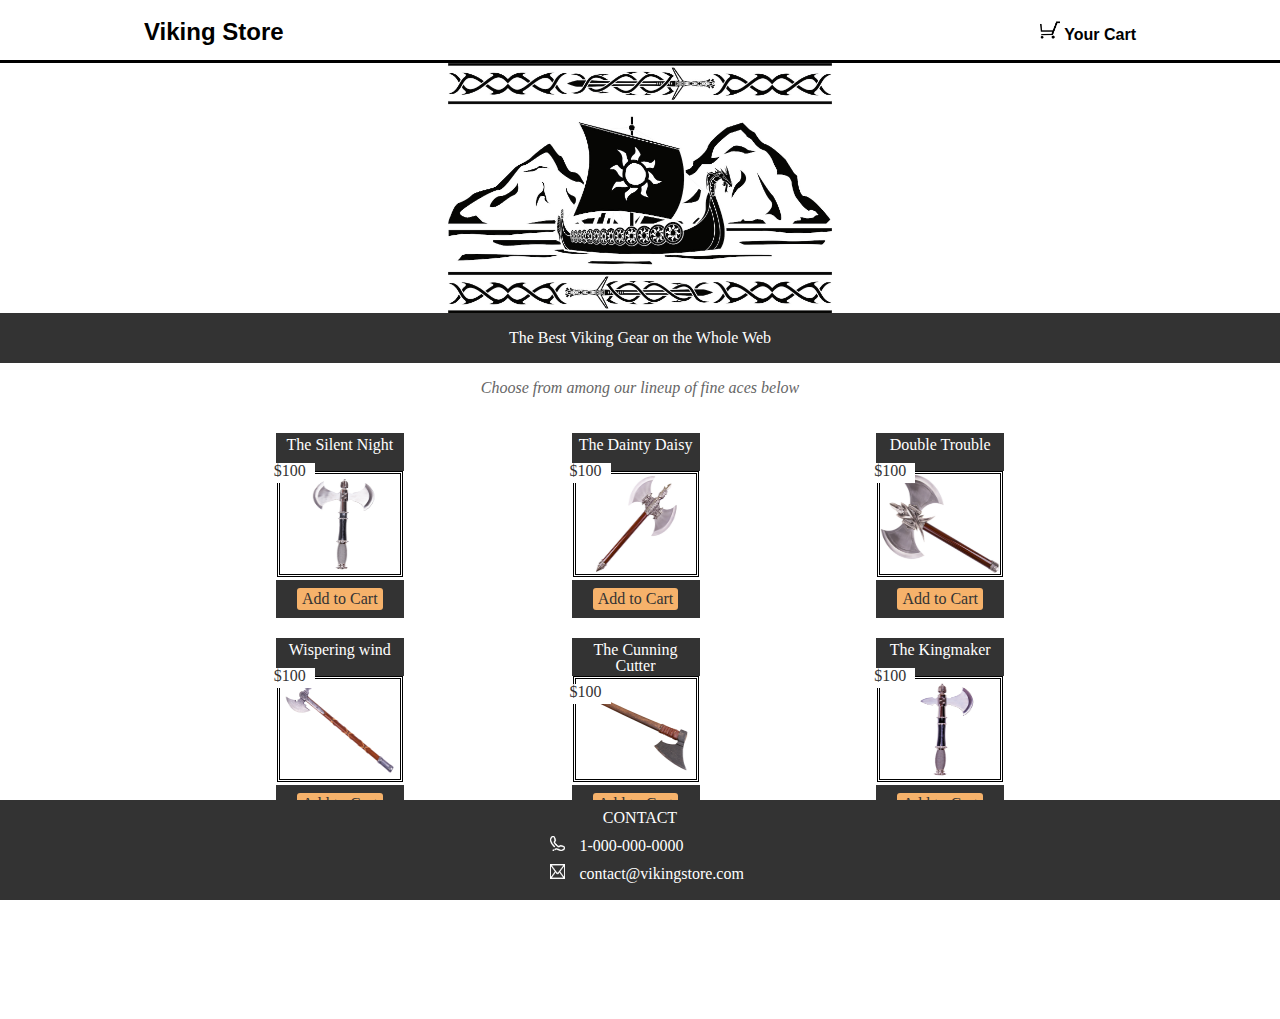
<file: viking_store/index.html>
<!doctype html>
<html lang="en-US">
  <head>
    <title>Viking Store</title>
    <link rel="stylesheet" type="text/css" href="reset.css">
    <link rel="stylesheet" type="text/css" href="styles.css">
    <meta charset="UTF-8" />
  </head>
  <body>
    <header class="nav-container">
      <aside class="logo">
      <h2>Viking Store</h2>
      </aside>
      <aside class="right">
        <img src="icon_empty_cart.png" />
        <h2>Your Cart</h2>
      </aside>
    </header>

    <section class="banner">
      <img src="viking_ship_background_medium.jpg" />
      <h2>The Best Viking Gear on the Whole Web</h2>
      <h3>Choose from among our lineup of fine aces below</h3>
    </section>

    <section class="items">
      <ul class="ul">
        <li class="item-entry column-left">
          <div class="itemName">
            <h3>The Silent Night<h3>
            <div class="itemPrice">$100</div>
          </div>
          <div class="itemImage">
            <img src="axe_silent_night_small.jpg" />
          </div>

          <div class="addtocart-container">
            <div class="addtocart-button">Add to Cart</div>
          </div>
        </li>
        <li class="item-entry column-center">
          <div class="itemName">
            <h3>The Dainty Daisy</h3>
            <div class="itemPrice">$100</div>
          </div>

          <div class="itemImage"><img src="axe_dainty_daisy_small.jpg" /></div>
          <div class="addtocart-container">
            <div class="addtocart-button">Add to Cart</div>
          </div>
        </li>
        <li class="item-entry column-right">
          <div class="itemName">
            <h3>Double Trouble</h3>
            <div class="itemPrice">$100</div>
          </div>
          <div class="itemImage"><img src="axe_double_trouble_small.jpg" /></div>
          <div class="addtocart-container">
            <div class="addtocart-button">Add to Cart</div>
          </div>
        </li>
        <li class="item-entry column-left">
          <div class="itemName">
            <h3>Wispering wind</h3>
            <div class="itemPrice">$100</div>
          </div>
          <div class="itemImage"><img src="axe_whispering_wind_small.jpg" /></div>
          <div class="addtocart-container">
            <div class="addtocart-button">Add to Cart</div>
          </div>
        </li>
        <li class="item-entry column-center">
          <div class="itemName">
            <h3>The Cunning Cutter</h3>
            <div class="itemPrice">$100</div>
          </div>
          <div class="itemImage"><img src="axe_cunning_cutter_small.jpg" /></div>
          <div class="addtocart-container">
            <div class="addtocart-button">Add to Cart</div>
          </div>
        </li>
        <li class="item-entry column-right">
          <div class="itemName">
            <h3>The Kingmaker</h3>
            <div class="itemPrice">$100</div>
          </div>
          <div class="itemImage"><img src="axe_kingmaker_small.jpg" /></div>
          <div class="addtocart-container">
            <div class="addtocart-button">Add to Cart</div>
          </div>
        </li>
      </ul>
    </section>

    <section class="pagination">
      <a href="#">&lt;&lt;Prev</a>
      <a href="#">1</a>
      <a href="#" class="active">2</a>
      <a href="#">3</a>
      <p>...</p>
      <a href="#">8</a>
      <a href="#">9</a>
      <a href="#">Next&gt;&gt;</a>
    </section>

    <footer class="footer-container">
      <section class="contact">
        <h2>CONTACT<h2>
      </section>
      <section class="phone">
        <img src="icon_phone_white.png" />
        <h3>1-000-000-0000</h3>
      </section>
      <section class="email">
        <img src="email_white.png" />
        <h3>contact@vikingstore.com</h3>
      </section>
    </footer>
  </body>
</html>
</file>
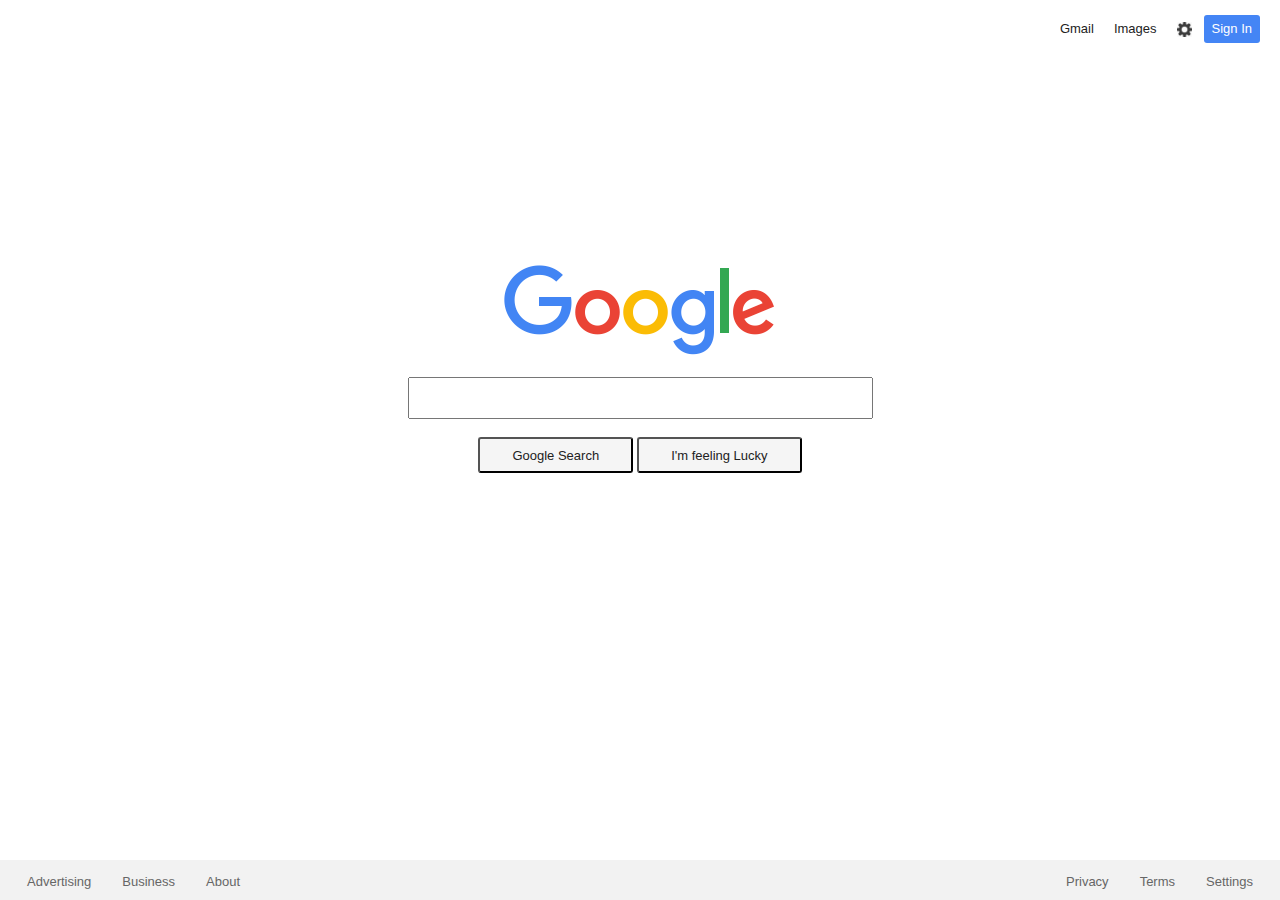
<file: google_html_css/google.html>
<!DOCTYPE html>
<html>
<head>
  <title>Google</title>
  <link rel="stylesheet" type="text/css" href="reset.css">
  <link rel="stylesheet" type="text/css" href="google.css">
</head>
<body>

  <div class="navbar">
    <div class="nav-elements-container">
      <h2>Gmail</h2>
      <h2>Images</h2>
      <img src="options.jpeg"/>
      <h2 id="signIn">Sign In</h2>
    </div>
  </div>

  <div class="main-container">
    <img src="logo.png" />
    <div class="search-container">
    <input type="text" name="query" class="search-bar">
    <div class="button-container">
      <input type="submit" name="search" value="Google Search" class="btn">
      <input type="submit" name="lucky" value="I'm feeling Lucky" class="btn">
    </div>
  </div>

  <div class="footer">
    <div class="footer-left-container">
      <a href="#">Advertising</a>
      <a href="#">Business</a>
      <a href="#">About</a>
    </div>
    <div class="footer-right-container">
      <a href="#">Privacy</a>
      <a href="#">Terms</a>
      <a href="#">Settings</a>
    </div>
  </div>
</body>
</html>
</file>
<file: viking_store/styles.css>
/*header, aside, section, footer, div {
  border: 1px solid #ddd;
}*/

/*Navbar*/
.nav-container img {
  height: 20px;
  width: 20px;
  display: inline-block;
}
.nav-container {
  height: 20px;
  padding: 20px;
  border-bottom: solid;
}
.nav-container .logo {
  display: inline-block;
  margin-left: 10%
}
.nav-container .right{
  display: inline-block;
  float: right;
  margin-right: 10%;
}
.nav-container h2 {
  display: inline-block;
  font-family: arial, sans-serif;
  font-weight: bold;
}
.nav-container .logo h2 {
  font-size: 24px;
}

/* Banner*/
.banner img {
  height: 250px;
  display: block;
  margin: 0 auto 0 auto;
}

.banner h2 {
  width: 100%;
  height: 50px;
  background: #333;
  color: #fff;
  text-align: center;
  line-height: 50px;
}
.banner h3 {
  width: 100%;
  height: 50px;
  color: #666;
  font-style:  italic;
  text-align: center;
  line-height: 50px;
}

/* Items */
.items .itemImage img {
  width: 120px;
  height: 100px;
  border: double;

}
.items {
  margin: 10px 15%;
}

.items .itemName {
  width: 120px;
  height: 30px;
  text-align: center;
  border: 4px solid #333;
  background: #333;
  color: #fff;
  margin:0 auto;
}

.items .itemPrice {
  width : 50px;
  height: 20px;
  background: #fff;
  color: #333;
  position: relative;
  bottom: -10px;
  right: 15px;
}

.items .addtocart-container {
  width: 120px;
  height: 30px;
  border: 4px solid #333;
  background: #333;
  color: #fff;
  margin:0 auto;
  vertical-align: middle;
  text-align: center;
}
.items .addtocart-button {
  display: inline-block;
  margin: 4px 10px;
  background: #F6B26B;
  color: #333;
  border-radius: 3px;
  padding: 3px 5px;
}

.column-left{
  float: left;
  width: 33%;
}
.column-right{
  float: right;
  width: 33%;
}
.column-center{
  display: inline-block;
  width: 33%;
}

.items .item-entry {
  display: inline-block;
  margin: 10px auto 10px auto;
  text-align:center;
}

.item .itemImage {
  width: 120px;
  height: 100px;
  position: relative;
}

.item .itemImage .itemPrice {
  position: ab
}

/* Pagination */
.pagination {
  margin: 10px 0 150px 0;
  text-align: center;
  }
.pagination a {
  padding: 10px;
  color: #4E6A9D;

}
.pagination p {
  display: inline-block;
  padding: 5px;
  color: #4E6A9D;

}
.pagination .active {
  text-decoration: none;
}

/* Footer */
.footer-container {
  width: 100%;
  height: 100px;
  position: fixed;
  left: 0;
  bottom:  0;
  background: #333;
  color: #fff;

}
footer section {
  margin: 10px 0;
}
.footer-container .contact {
  text-align: center;
}
.footer-container .phone img {
  height: 15px;
  width: 15px;
  display: inline-block;
  margin-left: 43%;
  margin-right: 10px;
}
.footer-container .phone h3 {
  display: inline-block;
}
.footer-container .email img {
  height: 15px;
  width: 15px;
  display: inline-block;
  margin-left: 43%;
  margin-right: 10px;
}
.footer-container .email h3 {
  display: inline-block;
}
</file>
<file: google_html_css/google.css>
/*div {
  border: 1px solid #ddd;
}*/
.navbar {
  width : 100%;
  height : 50px;
  margin-top: 15px;
}
.nav-elements-container {
  float: right;
  display: inline-block;
}
.nav-elements-container img {
  width: 15px;
  height: 15px;
  padding: 0 8px;
  vertical-align: middle;
}

.nav-elements-container h2 {
  display: inline-block;
  padding: 0 8px;
  font-family: arial, sans-serif;
  font-size: 13px;
  line-height: 24px;
  font-style: normal;
  color: #222;
  vertical-align: middle;
}
#signIn {
  background-color: #4485F5;
  color: #fff;
  border-radius: 3px;
  margin-right: 20px;
  height: 28px;
  line-height: 28px;
  text-align: center;
}
.main-container {
  width: 100%;
}
.main-container img {
  display: block;
  margin-left: auto;
  margin-right: auto;
  margin-top: 200px;
}

.main-container .search-bar {
    display: block;
    width: 443px;
    height: 38px;
    margin: 20px auto 0 auto;
    padding: 0 9px 0 9px;
    font-size:  16px;
    line-height: 26px;
}
.main-container .button-container {
  text-align: center;
  padding: 18px 0 0 0;
}
.main-container .btn {
    display: inline-block;
    margin-left: auto;
    margin-right: auto;
    padding: 0 32px;
    height: 36px;
    font-family: arial, sans-serif;
    font-size: 13px;
    font-style: bold;
    color: #222;
    background: #F5F5F5;
    border-radius: 3px;
}

.footer {
  width: 100%;
  height: 40px;
  position: absolute;
  bottom: 0;
  left: 0;
  background: #F2F2F2;
}
.footer a{
  display: inline-block;
  font-family: arial, sans-serif;
  font-size: 13px;
  color: #666;
  padding: 0 0 0 27px;
  text-decoration: none;
}
.footer a:hover{
  text-decoration: underline;
}
.footer-left-container {
  padding-top: 13px;
  display: inline-block;
}
.footer-right-container {
  padding-top: 13px;
  float: right;
  display: inline-block;
  margin-right: 27px;
}
</file>
